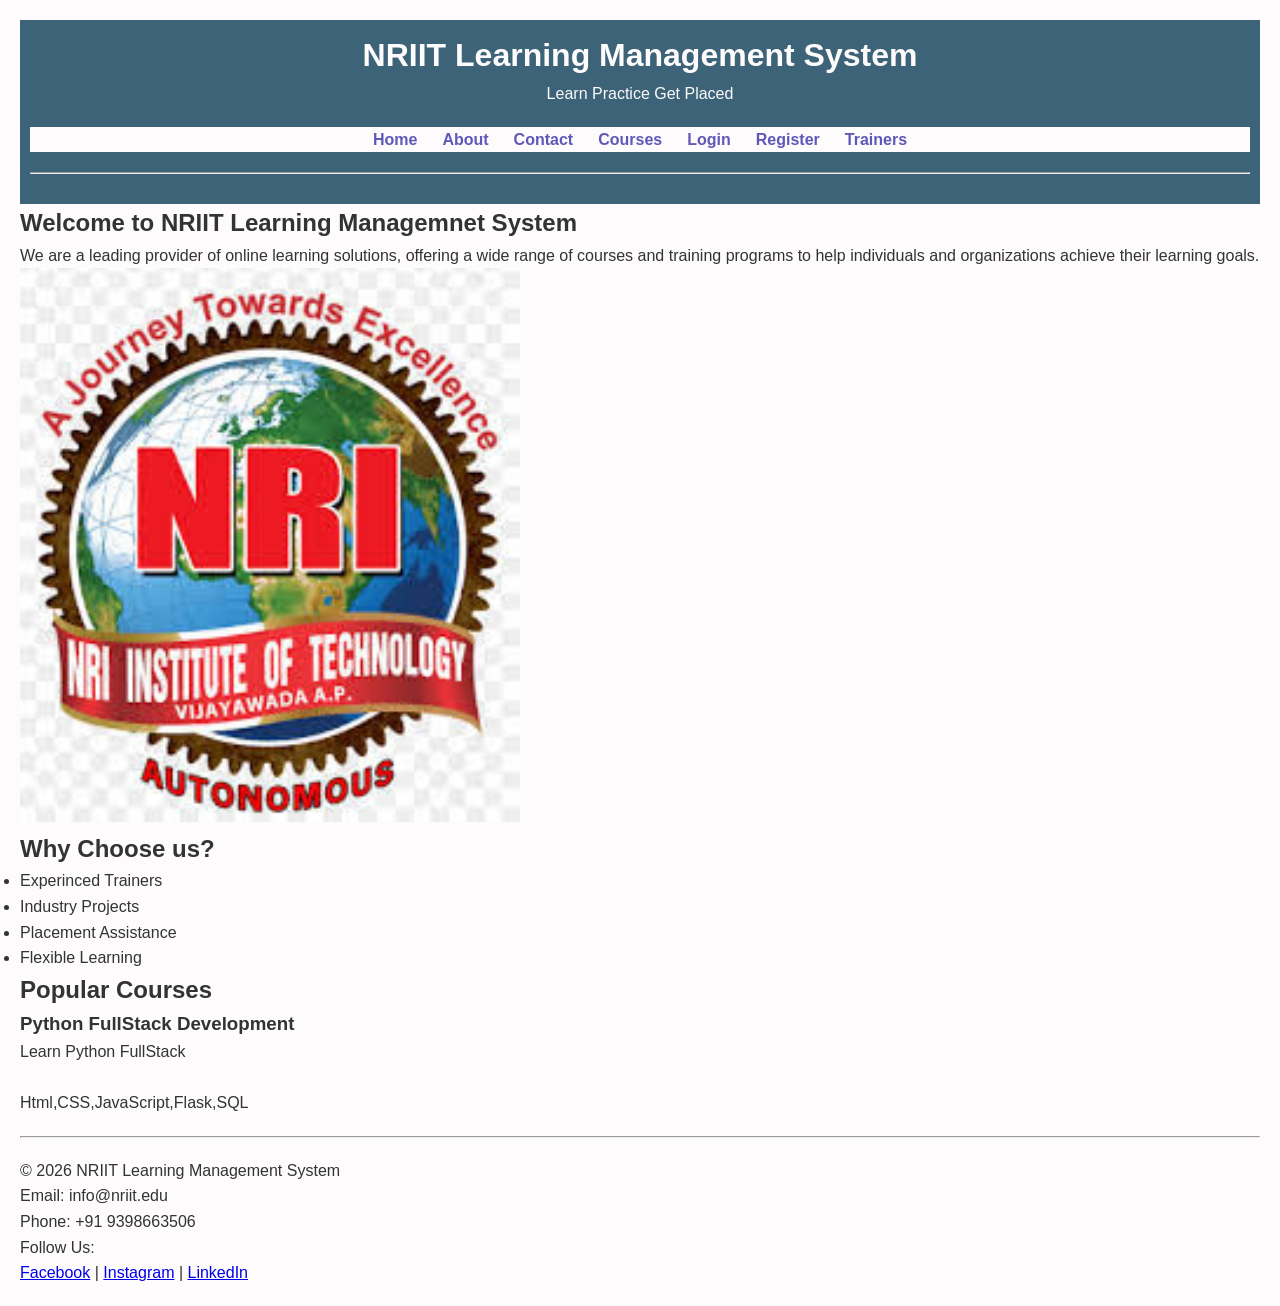
<file: index.html>
<!DOCTYPE html>
<html lang="en">

<head>
    <meta charset="UTF-8">
    <meta name="viewport" content="width=device-width, initial-scale=1.0">
    <link rel="stylesheet" href="css/style.css">
    <title>Python FullStack</title>
</head>

<body>
    <header>
        <h1>NRIIT Learning Management System</h1>
        <p>Learn Practice Get Placed</p>
        <nav>
            <a href="index.html">Home</a>
            <a href="about.html">About</a>
            <a href="contact.html">Contact</a>
            <a href="courses.html">Courses</a>
            <a href="login.html">Login</a>
            <a href="register.html">Register</a>
            <a href="trainers.html">Trainers</a>
        </nav>
        <hr>
    </header>
    <main>
        <section>
            <h2 id="welcome">Welcome to NRIIT Learning Managemnet System</h2>
            <p>We are a leading provider of online learning solutions, offering a wide range of courses and training
                programs to help individuals and organizations achieve their learning goals. </p>
            <img src="images/image.jpg" alt="Banner" width="500" class="banner">
        </section>
        <section>
            <h2>Why Choose us?</h2>
            <ul>
                <li>Experinced Trainers</li>
                <li>Industry Projects</li>
                <li>Placement Assistance</li>
                <li>Flexible Learning</li>
            </ul>
        </section>
        <section> 
            <h2>Popular Courses</h2>
            <article>
                <h3>Python FullStack Development</h3>
                <p>Learn Python FullStack</p><br>
                <p>
                    Html,CSS,JavaScript,Flask,SQL
                </p>
            </article>
        </section>
    </main>
        <footer>
        <hr>
        <p>&copy; 2026 NRIIT Learning Management System</p>
        <p>Email: info@nriit.edu</p>
        <p>Phone: +91 9398663506</p>
        <p>Follow Us:</p>
        <a href="#">Facebook</a> |
        <a href="#">Instagram</a> |
        <a href="#">LinkedIn</a>
    </footer>
<script src="js/script.js"></script>
</body>

</html>
</file>
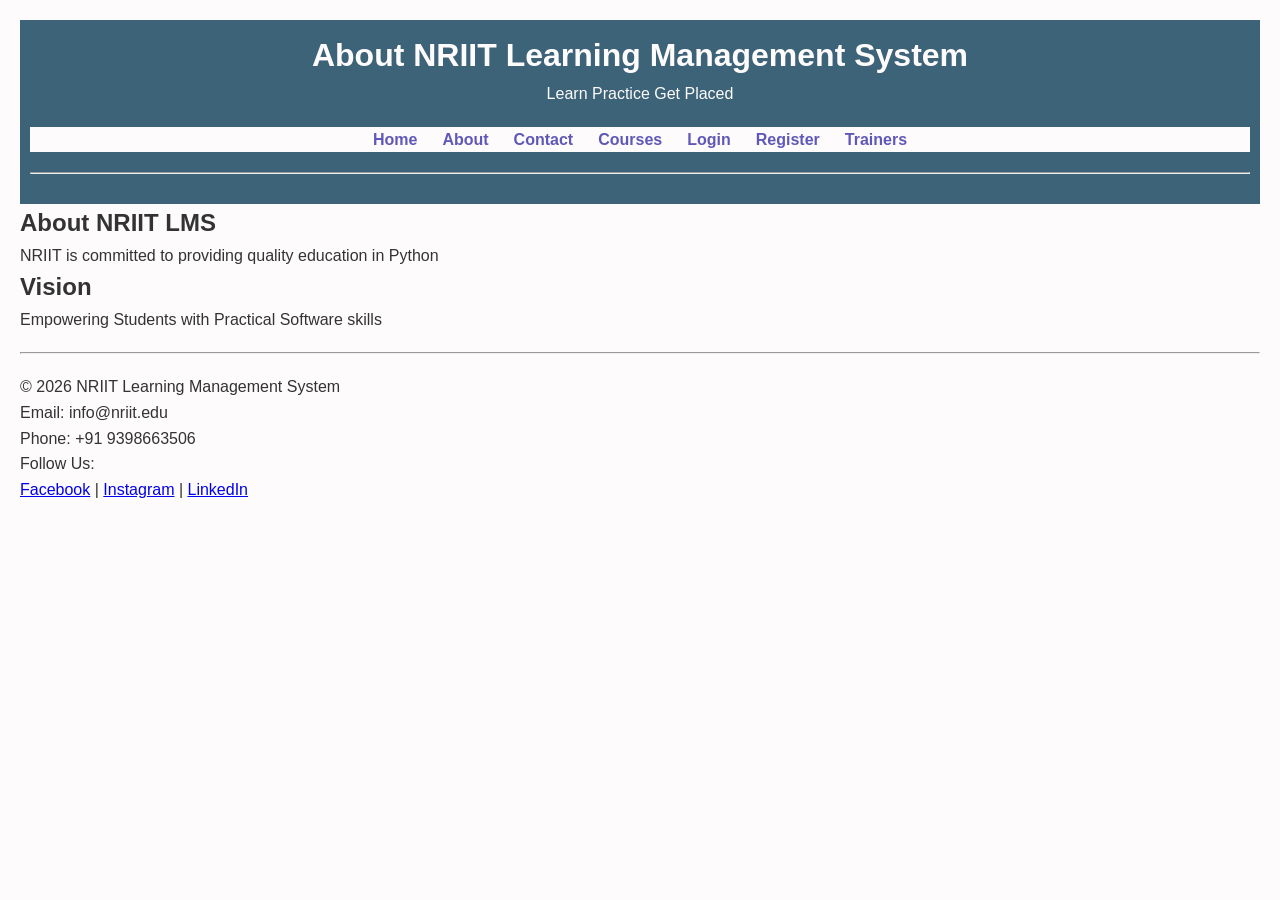
<file: about.html>
<!DOCTYPE html>
<html lang="en">
<head>
    <meta charset="UTF-8">
    <meta name="viewport" content="width=device-width, initial-scale=1.0">
        <link rel="stylesheet" href="css/style.css">
    <title>About page</title>
</head>
<body>
    <header>
    <h1>About NRIIT Learning Management System</h1>
    <p>Learn Practice Get Placed</p>
    <nav>
        <a href="index.html">Home</a>
        <a href="about.html">About</a>
        <a href="contact.html">Contact</a>
        <a href="courses.html">Courses</a>
        <a href="login.html">Login</a>
        <a href="register.html">Register</a>
        <a href="trainers.html">Trainers</a>
    </nav>
    <hr>
    </header>
    <main>
        <section>
            <h2>About NRIIT LMS</h2>
            <p>NRIIT is committed to providing quality education in Python</p>
        </section>
        <section>
            <h2>Vision</h2>
            <p>Empowering Students with Practical Software skills</p>
        </section>
    </main>
        <footer>
        <hr>
        <p>&copy; 2026 NRIIT Learning Management System</p>
        <p>Email: info@nriit.edu</p>
        <p>Phone: +91 9398663506</p>
        <p>Follow Us:</p>
        <a href="#">Facebook</a> |
        <a href="#">Instagram</a> |
        <a href="#">LinkedIn</a>
    </footer>
    <script src="js/script.js"></script>
</body>
</html>
</file>
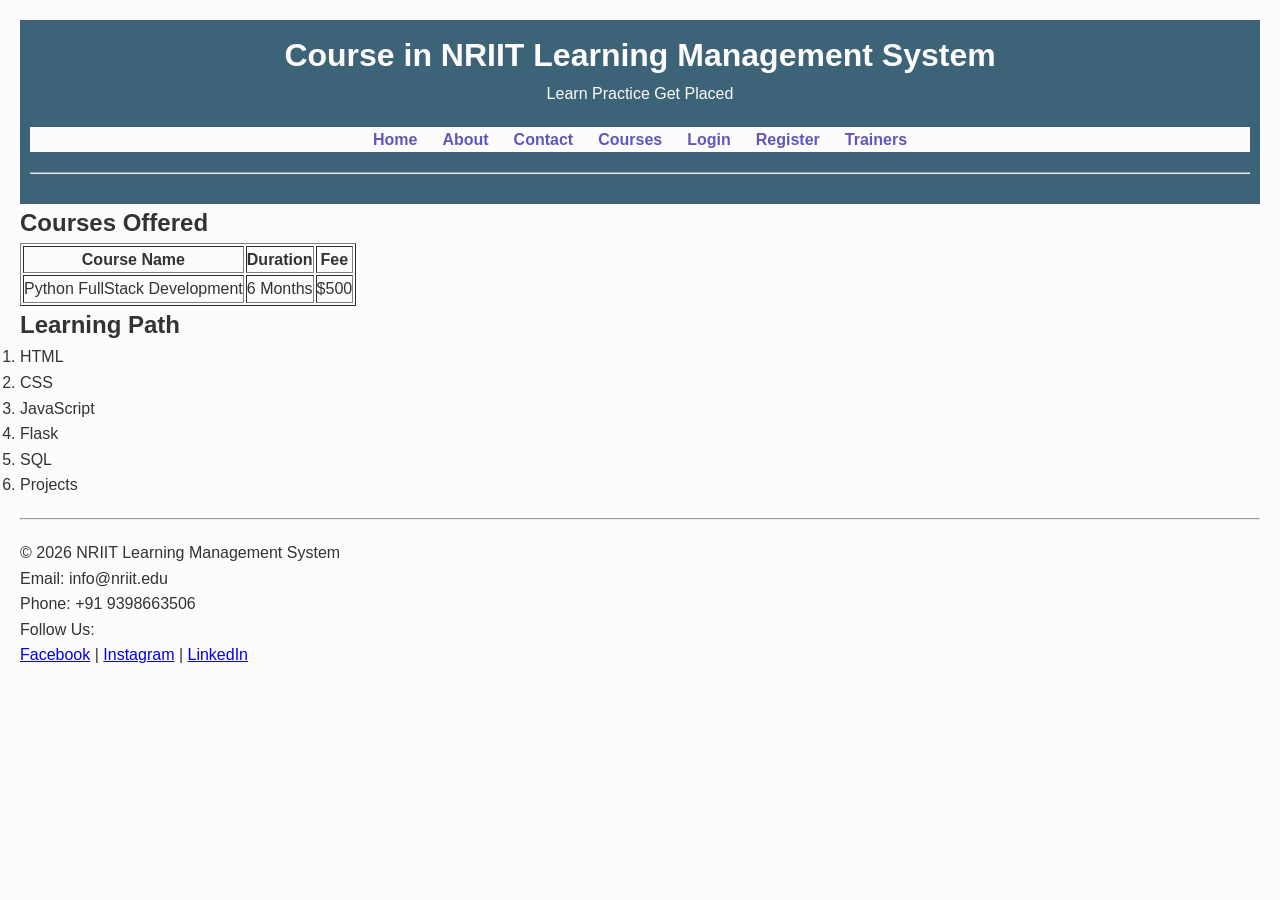
<file: courses.html>
<!DOCTYPE html>
<html lang="en">
<head>
    <meta charset="UTF-8">
    <meta name="viewport" content="width=device-width, initial-scale=1.0">
        <link rel="stylesheet" href="css/style.css">
    <title>Course Page</title>
</head>
<body>
    <header>
    <h1>Course in NRIIT Learning Management System</h1>
    <p>Learn Practice Get Placed</p>
    <nav>
        <a href="index.html">Home</a>
        <a href="about.html">About</a>
        <a href="contact.html">Contact</a>
        <a href="courses.html">Courses</a>
        <a href="login.html">Login</a>
        <a href="register.html">Register</a>
        <a href="trainers.html">Trainers</a>
    </nav>
    <hr>
    </header>
    <main>
        <section>
            <h2>Courses Offered</h2>
            <table border="1" cellpaddding="10">
                <tr>
                    <th>Course Name</th>
                    <th>Duration</th>
                    <th>Fee</th>
                </tr>
                <tr>
                    <td>Python FullStack Development</td>
                    <td>6 Months</td>
                    <td>$500</td>
                </tr>
            </table>
        </section>
        <section>
            <h2>Learning Path</h2>
            <ol>
                <li>HTML</li>
                <li>CSS</li>
                <li>JavaScript</li>
                <li>Flask</li>
                <li>SQL</li>
                <li>Projects</li>
            </ol>
        </section>
    </main>
        <footer>
        <hr>
        <p>&copy; 2026 NRIIT Learning Management System</p>
        <p>Email: info@nriit.edu</p>
        <p>Phone: +91 9398663506</p>
        <p>Follow Us:</p>
        <a href="#">Facebook</a> |
        <a href="#">Instagram</a> |
        <a href="#">LinkedIn</a>
    </footer>
    <script src="js/script.js"></script>
    
</body>
</html>
</file>
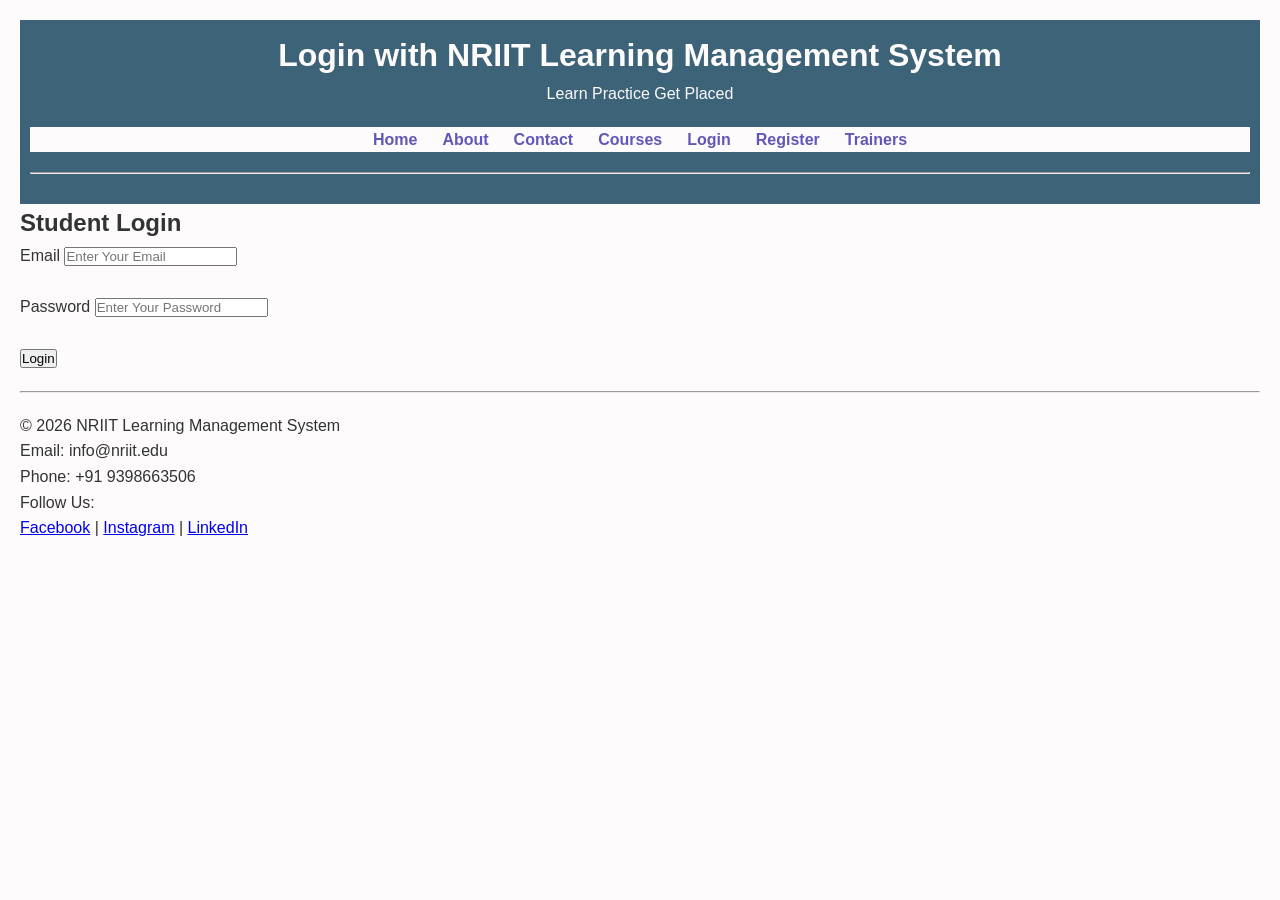
<file: login.html>
<!DOCTYPE html>
<html lang="en">

<head>
    <meta charset="UTF-8">
    <meta name="viewport" content="width=device-width, initial-scale=1.0">
        <link rel="stylesheet" href="css/style.css">
    <title>Login Page</title>
</head>

<body>
    <header>
        <h1>Login with NRIIT Learning Management System</h1>
        <p>Learn Practice Get Placed</p>
        <nav>
            <a href="index.html">Home</a>
            <a href="about.html">About</a>
            <a href="contact.html">Contact</a>
            <a href="courses.html">Courses</a>
            <a href="login.html">Login</a>
            <a href="register.html">Register</a>
            <a href="trainers.html">Trainers</a>
        </nav>
        <hr>
    </header>
    <main>
        <h2>Student Login</h2>
        <form>
            <label>Email</label>
            <input type="email" placeholder="Enter Your Email"><br><br>
            <label>Password</label>
            <input type="password" placeholder="Enter Your Password"><br><br>
            <input type="Submit" value="Login">
        </form>
    </main>
    <footer>
        <hr>
        <p>&copy; 2026 NRIIT Learning Management System</p>
        <p>Email: info@nriit.edu</p>
        <p>Phone: +91 9398663506</p>
        <p>Follow Us:</p>
        <a href="#">Facebook</a> |
        <a href="#">Instagram</a> |
        <a href="#">LinkedIn</a>
    </footer>
<script src="js/script.js"></script>

</body>

</html>
</file>
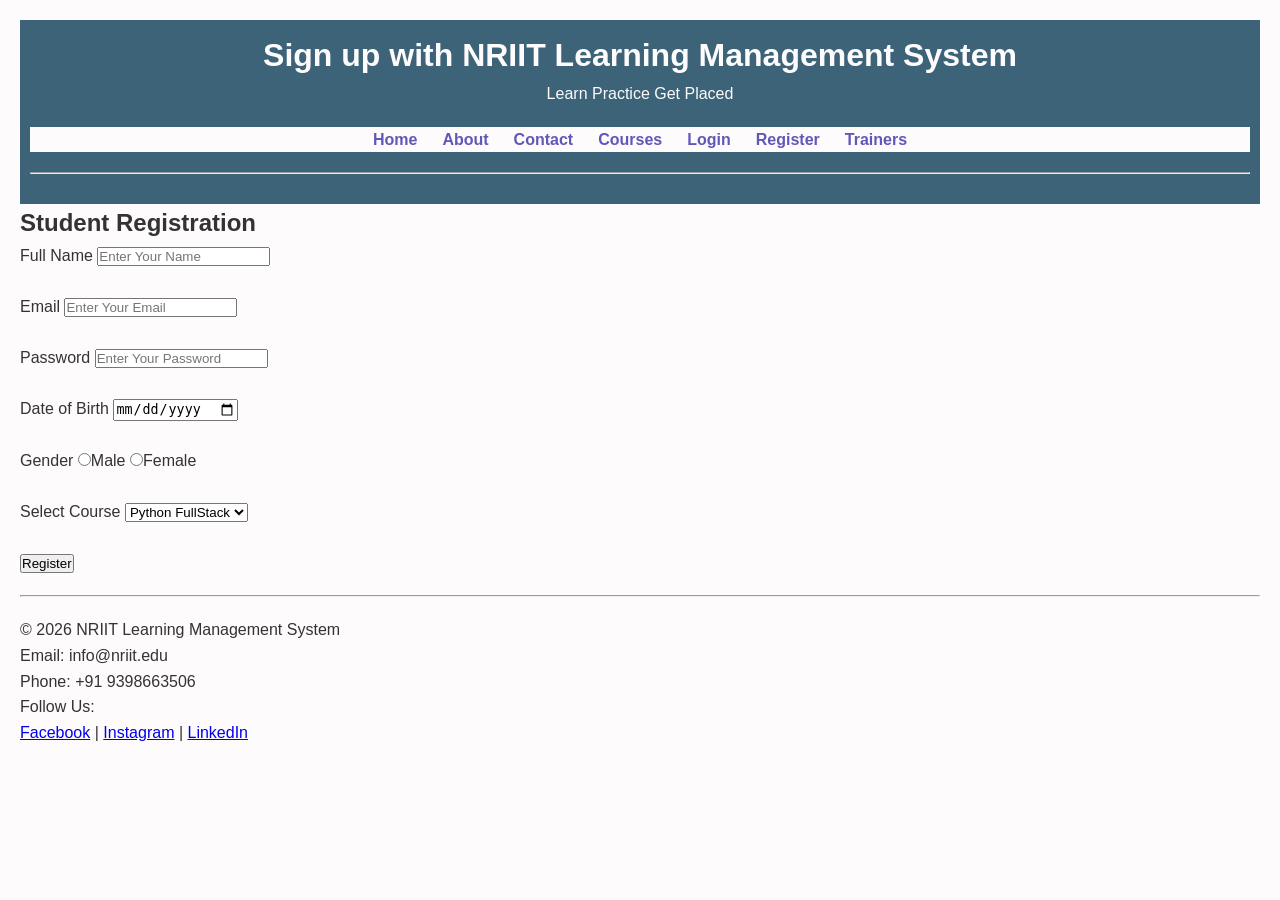
<file: register.html>
<!DOCTYPE html>
<html lang="en">
<head>
    <meta charset="UTF-8">
    <meta name="viewport" content="width=device-width, initial-scale=1.0">
        <link rel="stylesheet" href="css/style.css">
    <title>Register Page</title>
</head>
<body>
    <header>
    <h1>Sign up with NRIIT Learning Management System</h1>
    <p>Learn Practice Get Placed</p>
    <nav>
        <a href="index.html">Home</a>
        <a href="about.html">About</a>
        <a href="contact.html">Contact</a>
        <a href="courses.html">Courses</a>
        <a href="login.html">Login</a>
        <a href="register.html">Register</a>
        <a href="trainers.html">Trainers</a>
    </nav>
    <hr>
    </header>
    <main>
        <h2>Student Registration</h2>
        <form>
            <label>Full Name</label>
            <input type="text" placeholder="Enter Your Name"><br><br>
            <label>Email</label>
            <input type="email" placeholder="Enter Your Email"><br><br>
            <label>Password</label>
            <input type="password" placeholder="Enter Your Password"><br><br>
            <label>Date of Birth</label>
            <input type="date"><br><br>
            <label>Gender</label>
            <input type="radio" name="gender" value="male">Male
            <input type="radio" name="gender" value="female">Female
            <br><br>
            <label>Select Course</label>
            <select>
                <option>Python FullStack</option>
                <option>Java FullStack</option>
                <option>Data Science</option>
            </select>
            <br><br>
            <input type="Submit" value="Register">
        </form>
    </main>
        <footer>
        <hr>
        <p>&copy; 2026 NRIIT Learning Management System</p>
        <p>Email: info@nriit.edu</p>
        <p>Phone: +91 9398663506</p>
        <p>Follow Us:</p>
        <a href="#">Facebook</a> |
        <a href="#">Instagram</a> |
        <a href="#">LinkedIn</a>
    </footer>
    <script src="js/script.js"></script>

</body>
</html>
</file>
<file: css/style.css>
*{
    margin: 0;
    padding: 0;
    box-sizing: border-box;

}

body{
    font-family: Arial,Helvetica, sans-serif;
    line-height: 1.6;
    background-color: #fdfbfb;
    color: #333;
    padding: 20px;
}
header{
    background-color: #3d6379;
    color:#fdfbfb;
    padding:10px;
    text-align:center;
}
hr{
    margin: 20px 0;
}
nav{
    background-color: #fdfbfb;
    justify-content: center;
    gap: 25px;
    margin-top: 20px;
    flex-wrap: wrap;
    display: flex;
}
nav a{
    color: #6058b9;
    text-decoration: none;
    font-weight: bold;
}
nav a:hover{
    text-decoration: underline;
}
</file>
